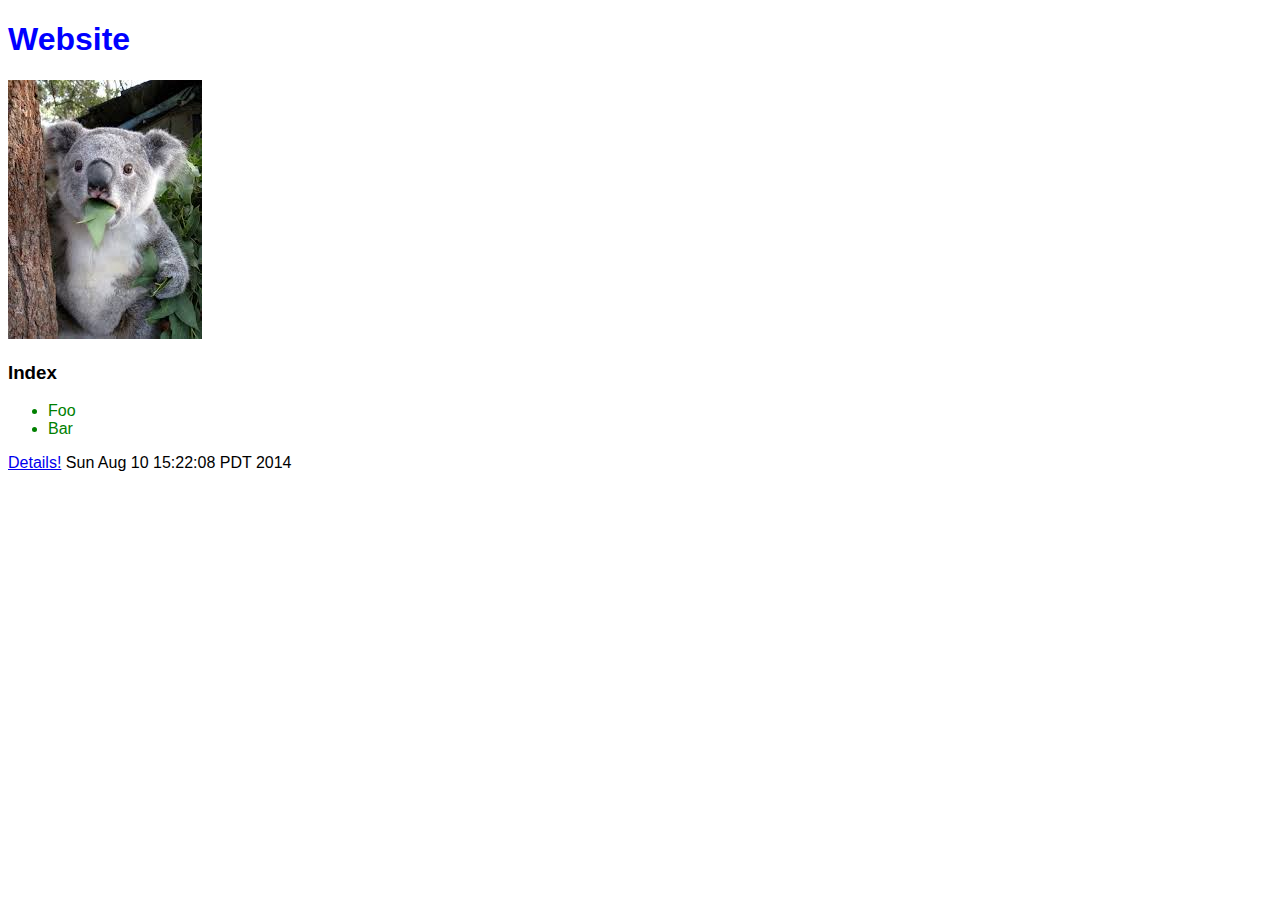
<file: example/jank/index.html>
<!DOCTYPE html>

<html>

<head>
  <style type="text/css">
body {
	font-family:sans-serif;
}

h1 {
	color:blue;
}

</style>
  <title>Website</title>
  
  <style type="text/css">
ul {
	color:green;
}
</style>


</head>

<body>

<div>
  <h1 class="pull-left">Website</h1>
  <img src="[data-uri]" />
</div>



<h3>Index</h3>

<ul>
  <li>Foo</li>
  <li>Bar</li>
</ul>

<a href="detail.html">Details!</a>


</body>

Sun Aug 10 15:22:08 PDT 2014


</html>
</file>
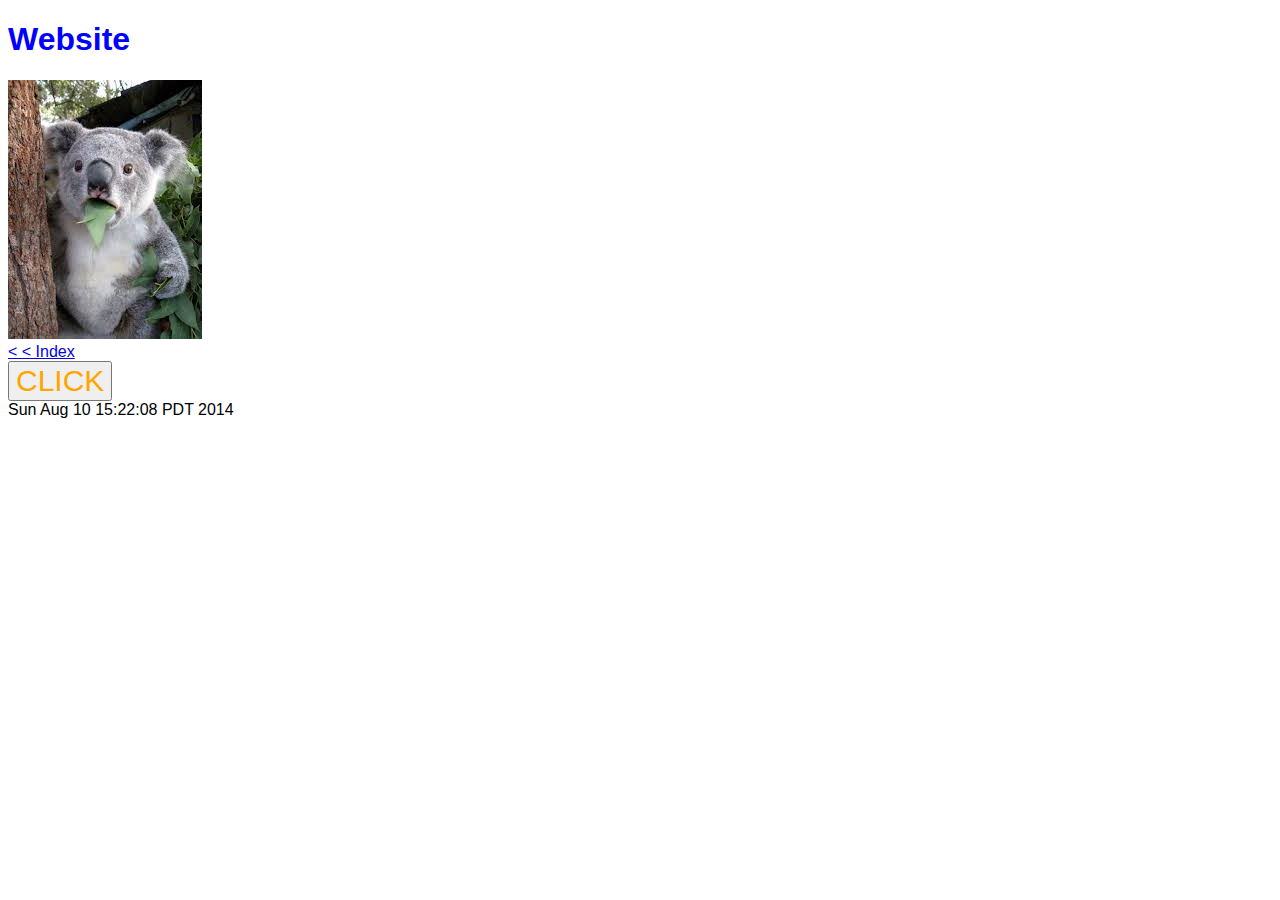
<file: example/jank/detail.html>
<!DOCTYPE html>

<html>

<head>
  <style type="text/css">
body {
	font-family:sans-serif;
}

h1 {
	color:blue;
}

</style>
  <title>Website</title>
  

  <script type="text/javascript">
var setup = function () {
  document.getElementById('clickme').onclick = function () {
    document.getElementById('content').innerHTML += "<div class='bloop'>HI</div>\n";
  }
}

window.onload = setup;

</script>
  <style type="text/css">
#content {
	color:purple;
}

button {
	color:orange;
	font-size:30px;
}

.bloop {
	border-style:solid;
	border-width:1px;
	border-color:black;

	font-family:monospace;
	font-size:18px;
	height:20px;
	margin:10px;
	padding:10px;

	float:left;
}
</style>



</head>

<body>

<div>
  <h1 class="pull-left">Website</h1>
  <img src="[data-uri]" />
</div>


<a href="index.html">&lt; &lt; Index</a><br />
<button type="button" id="clickme">CLICK</button>

<div onload="setup()" id="content">
</div>

</body>

Sun Aug 10 15:22:08 PDT 2014


</html>
</file>
